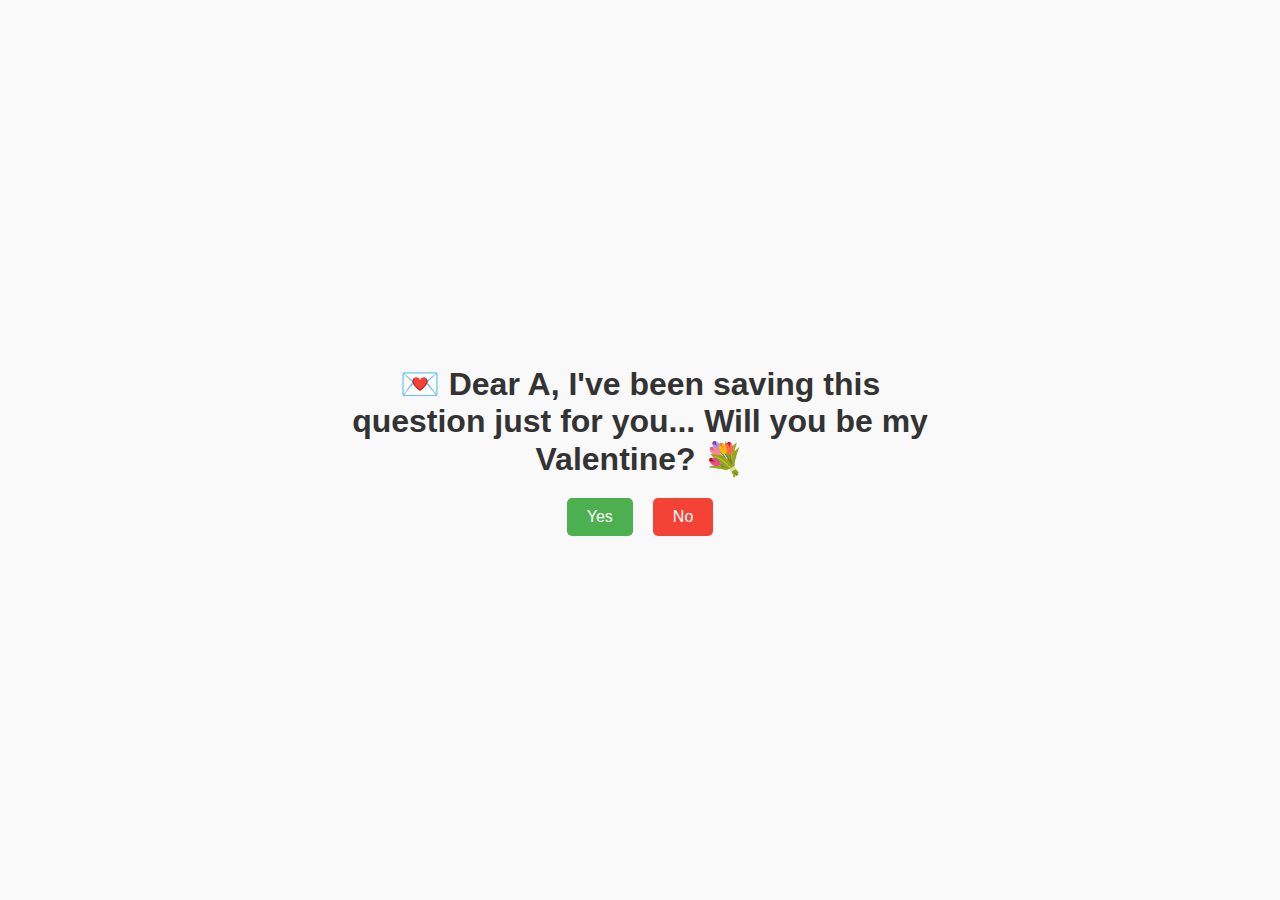
<file: index.html>
﻿<!DOCTYPE html>
<html lang="en">
<head>
  <meta charset="UTF-8">
  <meta name="viewport" content="width=device-width, initial-scale=1.0">
  <title>J V-Day Proposal</title>
  <link rel="stylesheet" href="styles.css">
</head>
<body>
  <div class="container">
    <h1>💌 Dear A, I've been saving this question just for you... Will you be my Valentine? 💐</h1>
    <div class="buttons">
      <button id="yesButton">Yes</button>
      <button id="noButton">No</button>
    </div>
    <div id="gifContainer"></div>
  </div>
  <script src="script.js"></script>
</body>
</html>
</file>
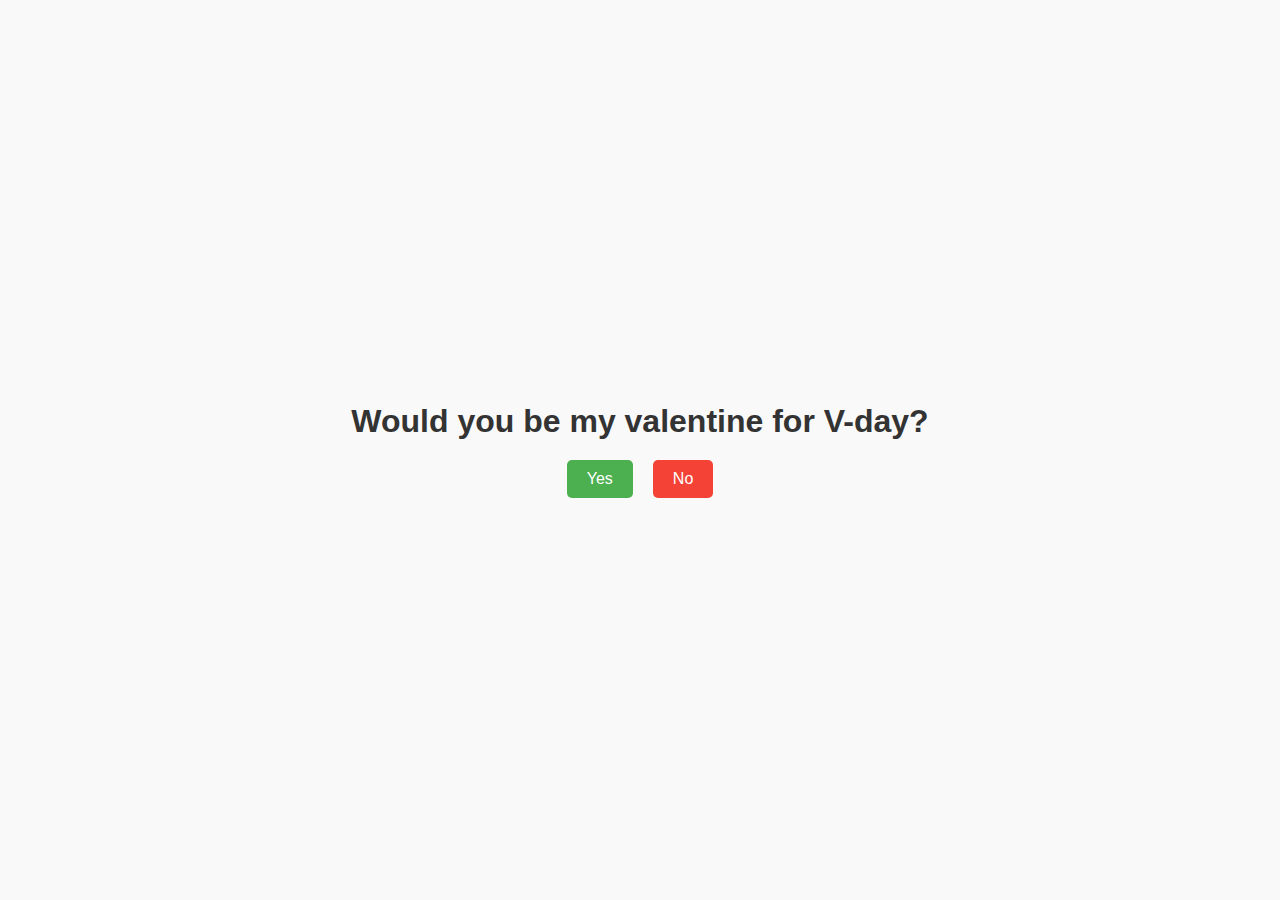
<file: HTMLPage2.html>
﻿<!DOCTYPE html>
<html lang="en">
<head>
  <meta charset="UTF-8">
  <meta name="viewport" content="width=device-width, initial-scale=1.0">
  <title>V-Day Proposal</title>
  <link rel="stylesheet" href="styles.css">
</head>
<body>
  <div class="container">
    <h1>Would you be my valentine for V-day?</h1>
    <div class="buttons">
      <button id="yesButton">Yes</button>
      <button id="noButton">No</button>
    </div>
    <div id="gifContainer"></div>
  </div>
  <script src="script.js"></script>
</body>
</html>
</file>
<file: styles.css>
﻿body {
    margin: 0;
    padding: 0;
    display: flex;
    justify-content: center;
    align-items: center;
    height: 100vh;
    background-color: #f9f9f9;
    font-family: Arial, sans-serif;
  }
  
  .container {
    text-align: center;
    width: 90%; /* Lățimea containerului se ajustează la ecran */
    max-width: 600px; /* Lățime maximă pentru ecrane mari */
  }
  
  h1 {
    font-size: 2rem; /* Dimensiune relativă */
    color: #333;
    margin-bottom: 20px;
  }
  
  .buttons {
    display: flex;
    justify-content: center;
    gap: 20px; /* Spațiu între butoane */
    flex-wrap: wrap; /* Butoanele se împart pe mai multe linii pe ecrane mici */
  }
  
  button {
    padding: 10px 20px;
    font-size: 1rem; /* Dimensiune relativă */
    border: none;
    border-radius: 5px;
    cursor: pointer;
    transition: transform 0.2s ease;
  }
  
  #yesButton {
    background-color: #4CAF50;
    color: white;
  }
  
  #noButton {
    background-color: #f44336;
    color: white;
  }
  
  #gifContainer {
    margin-top: 20px;
  }
  
  /* Mediabody
{
}
</file>
